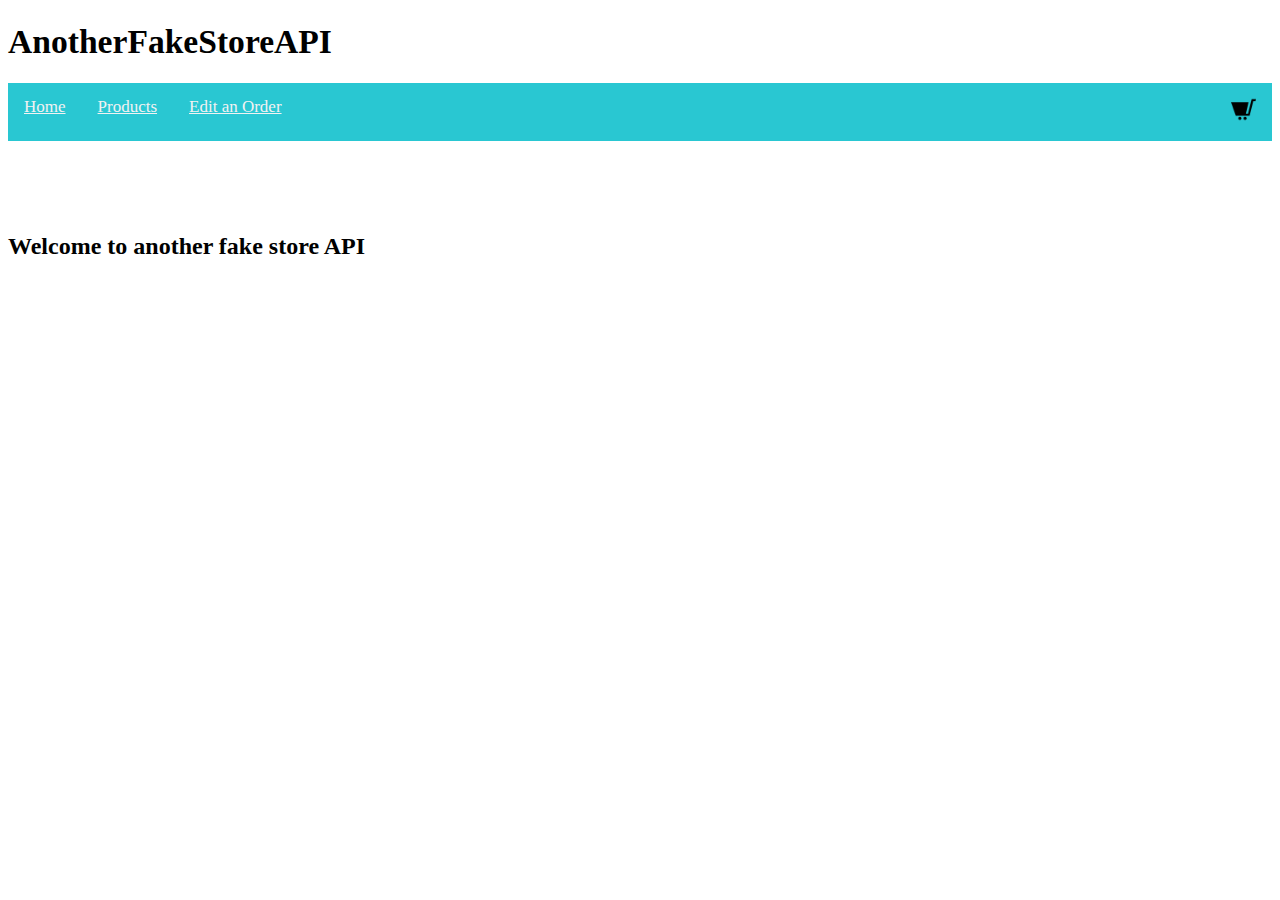
<file: index.html>
<!DOCTYPE html>
<html lang="en">
<head>
    <meta charset="UTF-8">
    <meta http-equiv="X-UA-Compatible" content="IE=edge">
    <meta name="viewport" content="width=device-width, initial-scale=1.0">
    <link rel="stylesheet" href="topNav.css">
    <title>Website</title>
</head>
<body>
    <div class="topOfPage">
        <h1>AnotherFakeStoreAPI</h1>
        
    </div>

    <section class="topMenu">    
        <div class="topNav">
            <a href="index.html">Home</a>
            <a href="products.html">Products</a>
            <a href="admin.html">Edit an Order</a>
            <a class="cart" href="shoppingcart.html">
                <img src="shopping-cart.png" alt="Shopping cart" title="Cart" width="25px">
                <span id="totalCartItems"></span>
            </a>
        </div>
    </section>

    <br><br>
    <br><br>

    <h2>Welcome to another fake store API</h2>

    <script src="app.js"></script>
</body>
</html>
</file>
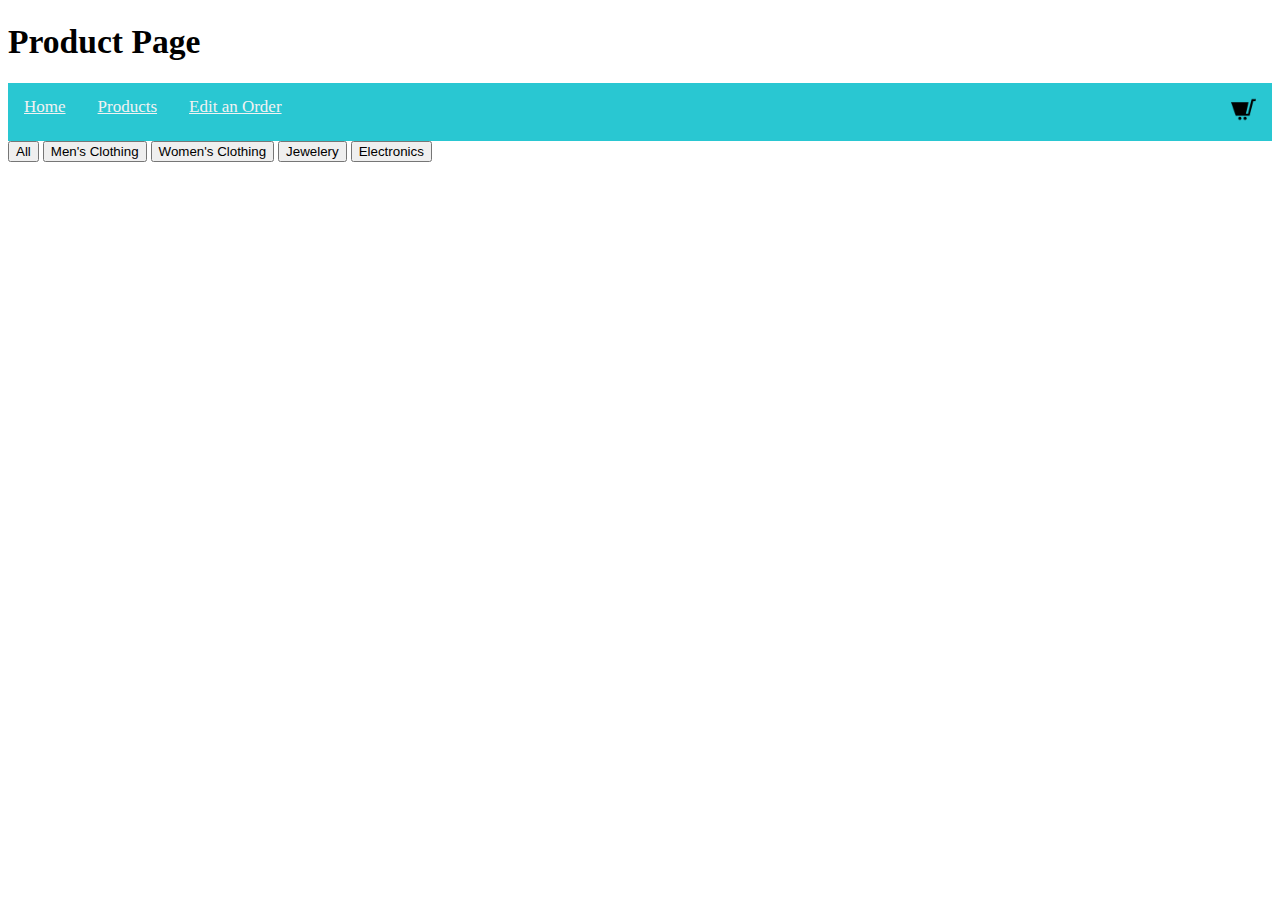
<file: products.html>
<!DOCTYPE html>
<html lang="en">
<head>
    <meta charset="UTF-8">
    <meta http-equiv="X-UA-Compatible" content="IE=edge">
    <meta name="viewport" content="width=device-width, initial-scale=1.0">
    <link rel="stylesheet" href="topNav.css">
    <title>Products</title>
</head>
<body>
    <div class="topOfPage">
        <h1>Product Page</h1>
    </div>

    <section class="topMenu">    
        <div class="topNav">
            <a href="index.html">Home</a>
            <a href="products.html">Products</a>
            <a href="admin.html" id="adminBtn">Edit an Order</a>
            <a class="cart" href="shoppingcart.html">
                <img src="shopping-cart.png" alt="Shopping cart" title="Cart" width="25px">
                <span id="totalCartItems"></span>
            </a>
        </div>
    </section>

    <div class="filters" id="filterArea">
        <button class="category-button" data-category="all">All</button>
        <button class="category-button" data-category="men's clothing">Men's Clothing</button>
        <button class="category-button" data-category="women's clothing">Women's Clothing</button>
        <button class="category-button" data-category="jewelery">Jewelery</button>
        <button class="category-button" data-category="electronics">Electronics</button>
    </div>

    <button onclick="topFunction()" id="topBtn" title="Go to top of page">Top</button>

    <section id="products"></section>

    <script src="shop.js"></script>
</body>
</html>
</file>
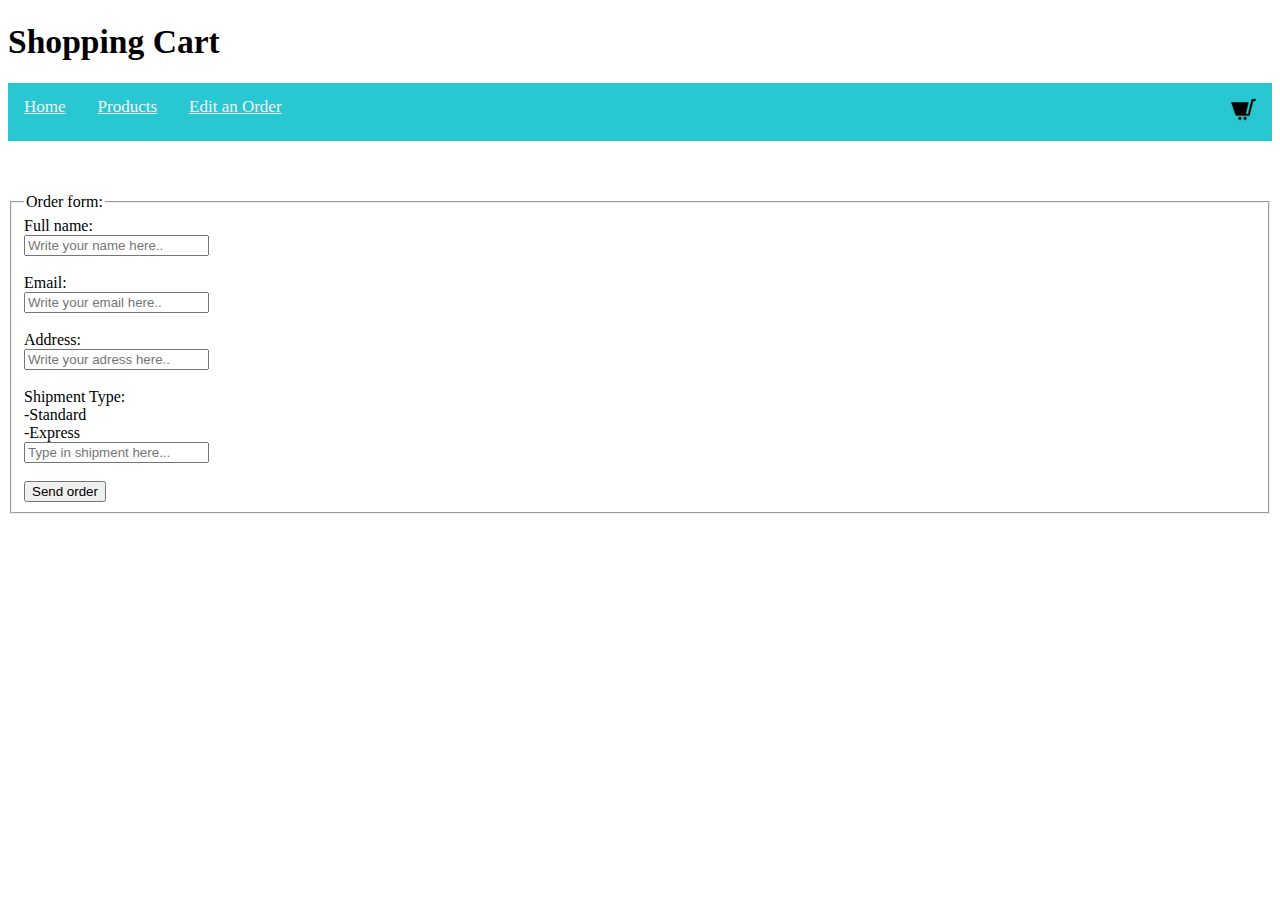
<file: shoppingcart.html>
<!DOCTYPE html>
<html lang="en">
<head>
    <meta charset="UTF-8">
    <meta http-equiv="X-UA-Compatible" content="IE=edge">
    <meta name="viewport" content="width=device-width, initial-scale=1.0">
    <link rel="stylesheet" href="topNav.css">
    <title>Shoppingcart</title>
</head>
<body>

    <div class="topOfPage">
        <h1>Shopping Cart</h1>
    </div>

    <section class="topMenu">    
        <div class="topNav">
            <a href="index.html">Home</a>
            <a href="products.html">Products</a>
            <a href="admin.html" id="adminBtn">Edit an Order</a>
            <a class="cart" href="shoppingcart.html">
                <img src="shopping-cart.png" alt="Shopping cart" title="Cart" width="25px">
                <span id="totalCartItems"></span>
            </a>
        </div>
    </section>

    <section id="cartSection">
        <ul id="itemList"></ul>
        <p id="totalPrice"></p>
    </section>

    <br><br>

    <form id="orderForm">
        <fieldset>
            <legend>Order form:</legend>

            <label for="buyerName">Full name:</label>
            <br>
            <input type="text" name="buyerName" id="buyerName" placeholder="Write your name here.." required>
            <br><br>
            <label for="email">Email:</label>
            <br>
            <input type="email" name="email" id="email" placeholder="Write your email here.." required>
            <br><br>
            <label for="address">Address:</label>
            <br>
            <input type="text" name="address" id="address" placeholder="Write your adress here.." required>
            <br><br>
            <label for="shipment">Shipment Type: <br> -Standard <br> -Express</label>
            <br>
            <input type="text" name="shipment" id="shipmentType" placeholder="Type in shipment here..." required>
            <br><br>
            <input type="button" value="Send order" id="submitBtn">

        </fieldset>
    </form>

    <button onclick="topFunction()" id="topBtn" title="Go to top of page">Top</button>

    <script src="cart.js"></script>
</body>
</html>
</file>
<file: topNav.css>
/* CSS-reset */
/* * {
    margin: 0;
    padding: 0;
}  */

h1 {
    font-size: 2.1em;
}

.topPage {
    font-size: 50;
}

.topPage a {
    color: black;
    float: right;
}

h2 {
    flex: auto;
    align-items: center;
    
}

/* Add a background color to the top navigation */
.topNav {
    background-color: rgb(41, 199, 210);
    overflow: hidden;
}

/* Style the links inside the navigation */
.topNav a {
    float: left;
    color: #f2f2f2;
    text-align: center;
    padding: 14px 16px;
    font-size: 17px;
    top: 8px;
}

/* Change the color of the links on hover */
.topNav a:hover {
    background-color: ghostwhite;
    color: black;
}

/* Add a color to the active/current link */
.topNav a.shoppingCart {
    /* background-color: #04AA6d;
    color: white; */
    float: right;
}

/* Add a color to the active/current link */
a.cart {
    flex-wrap: wrap;
    float: right;
}

/* Top of the page - button */
#topBtn {
    display: none;
    position: fixed;
    bottom: 20px;
    right: 30px;
    z-index: 99;
    font-size: 15px;
    border: none;
    outline: none;
    background-color: rgb(1, 70, 220);
    color: white;
    cursor: pointer;
    padding: 15px;
    border-radius: 15px;
}

/* Hover over topBtn to change its color */
#topBtn:hover {
    background-color: rgb(11, 204, 159);
}
</file>
